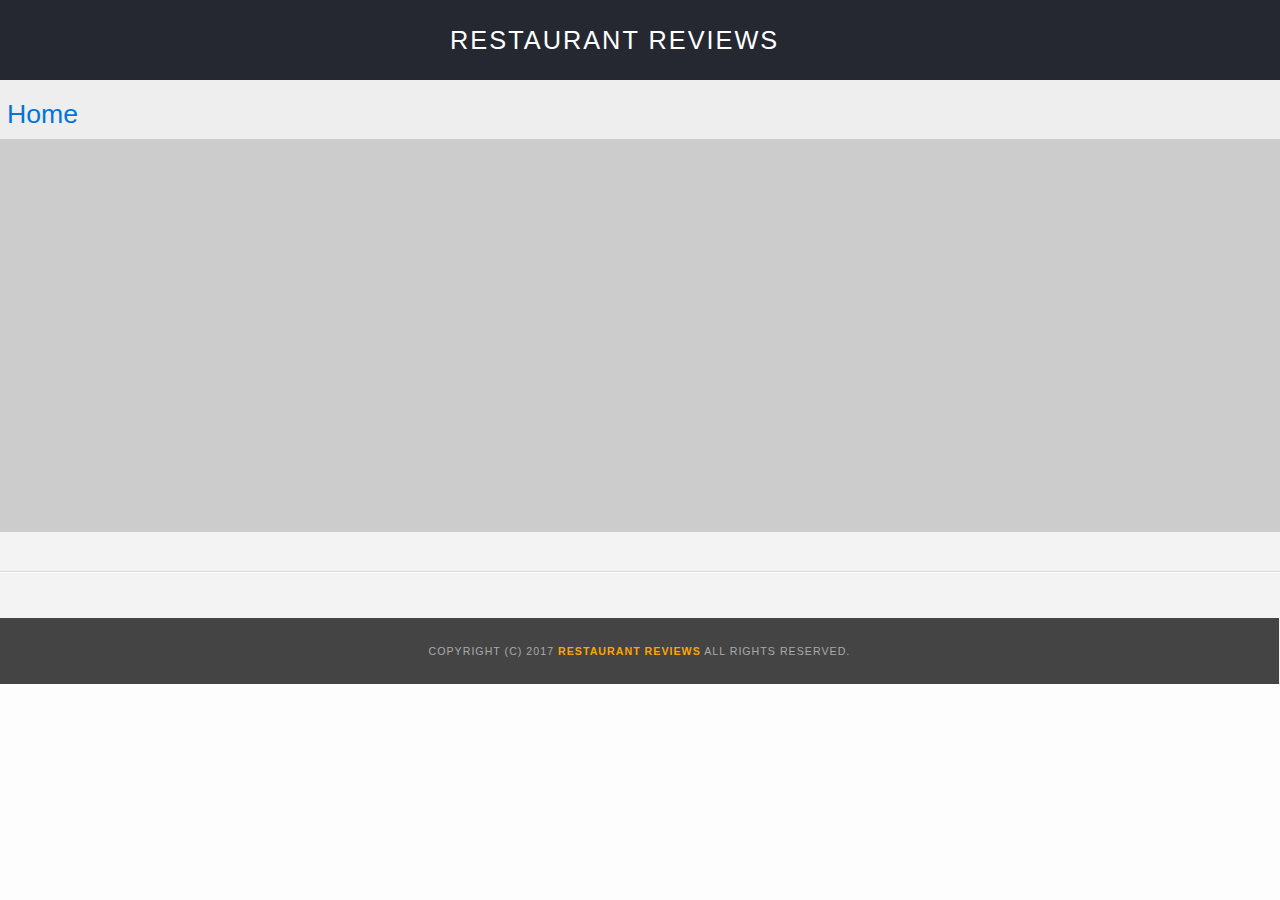
<file: restaurant.html>
<!DOCTYPE html>
<html>

<head>
  <meta name="viewport" content="width=device-width, initial-scale=1">
  <!-- Normalize.css for better cross-browser consistency -->
  <link rel="stylesheet" src="//normalize-css.googlecode.com/svn/trunk/normalize.css" />
  <!-- Main CSS file -->
  <link rel="stylesheet" href="css/styles.css" type="text/css">
  <link rel="stylesheet" href="https://unpkg.com/leaflet@1.3.1/dist/leaflet.css" integrity="sha512-Rksm5RenBEKSKFjgI3a41vrjkw4EVPlJ3+OiI65vTjIdo9brlAacEuKOiQ5OFh7cOI1bkDwLqdLw3Zg0cRJAAQ==" crossorigin=""/>
 
  <title>Restaurant Info</title>
</head>

<body class="inside">
  <!-- Beginning header -->
  <header>
    <!-- Beginning nav -->
    <nav>
      <h1><a href="/">Restaurant Reviews</a></h1>
    </nav>
    <!-- Beginning breadcrumb -->
    <ul id="breadcrumb" role="navigation">
      <li><a href="/">Home</a></li>
    </ul>
    <!-- End breadcrumb -->
    <!-- End nav -->
  </header>
  <!-- End header -->

  <!-- Beginning main -->
  <main id="maincontent">
    <!-- Beginning map -->
    <section id="map-container">
      <div id="map" role="application"></div>
      
    </section>
    <!-- End map -->
    <!-- Beginning restaurant -->
    <section id="restaurant-container">
      <h2 id="restaurant-name"></h2>
      <img id="restaurant-img">
      <p id="restaurant-cuisine"></p>
      <p id="restaurant-address"></p>
      <table id="restaurant-hours" ></table>
    </section>
    <!-- end restaurant -->
    <!-- Beginning reviews -->
    <section id="reviews-container">
      <ul id="reviews-list"></ul>
    </section>
    <!-- End reviews -->
  </main>
  <!-- End main -->

  <!-- Beginning footer -->
  <footer id="footer">
    Copyright (c) 2017 <a href="/"><strong>Restaurant Reviews</strong></a> All Rights Reserved.
  </footer>
  <!-- End footer -->
  <script src="https://unpkg.com/leaflet@1.3.1/dist/leaflet.js" integrity="sha512-/Nsx9X4HebavoBvEBuyp3I7od5tA0UzAxs+j83KgC8PU0kgB4XiK4Lfe4y4cgBtaRJQEIFCW+oC506aPT2L1zw==" crossorigin=""></script>
  <!-- Beginning scripts -->
  <!-- Database helpers -->
  <script type="text/javascript" src="js/dbhelper.js"></script>
  <!-- Main javascript file -->
  <script type="text/javascript" src="js/restaurant_info.js"></script>
  <!-- Google Maps -->
 <!--  <script async defer src="https://maps.googleapis.com/maps/api/js?key=AIzaSyA_tKbW6A5pQ-eupxI56myUnHLqYCzOjKo&libraries=places&callback=initMap"></script> -->
  <!-- End scripts -->
  <script>
      if('serviceWorker' in navigator) {
        navigator.serviceWorker
                 .register('/sw.js')
                 .then(function() { console.log("Service Worker Registered"); });
      }
      </script>
</body>

</html>
</file>
<file: css/styles.css>
@charset "utf-8";
/* CSS Document */

body,td,th,p{
	font-family: Arial, Helvetica, sans-serif;
	font-size: 10pt;
	color: #333;
	line-height: 1.5;
}
body {
	background-color: #fdfdfd;
	margin: 0;
	position:relative;
}
ul, li {
	font-family: Arial, Helvetica, sans-serif;
	font-size: 16pt;
	color: #333;
}
a {
	color: orange;
	text-decoration: none;
}
a:hover, a:focus {
	color: #3397db;
	text-decoration: none;
}
a img{
	border: none 0px #fff;
}
h1, h2, h3, h4, h5, h6 {
  font-family: Arial, Helvetica, sans-serif;
  margin: 0 0 20px;
}
article, aside, canvas, details, figcaption, figure, footer, header, hgroup, menu, nav, section {
	display: block;
}
#maincontent {
  background-color: #f3f3f3;
  min-height: 100%;
}
#footer {
  background-color: #444;
  color: #aaa;
  font-size: 8pt;
  letter-spacing: 1px;
  padding: 25px;
  text-align: center;
  text-transform: uppercase;
}
/* ====================== Navigation ====================== */
nav {
  width: 100%;
  height: 80px;
  background-color: #252831;
  display: flex;
	justify-content: center;
	align-items: center;
}
nav h1 {
  padding: 0.5em;
  margin: auto;}
nav h1 a {
  color: #fff;
  font-size: 19pt;
  font-weight: 200;
  letter-spacing: 2px;
  text-transform: uppercase;
}
#breadcrumb {
    padding-top: 14px;
    padding-left: 7px;
    padding-bottom: 5px;
    padding-right: 61px;
    list-style: none;
    background-color: #eee;
    font-size: 17px;
    margin: 0;
    width: calc(64% - -71px);
}

/* Display list items side by side */
#breadcrumb li {
    display: inline;
}

/* Add a slash symbol (/) before/behind each list item */
#breadcrumb li+li:before {
    padding: 8px;
    color: black;
    content: "/\00a0";
}

/* Add a color to all links inside the list */
#breadcrumb li a {
    color: #0275d8;
    text-decoration: none;
}

/* Add a color on mouse-over */
#breadcrumb li a:hover {
    color: #01447e;
    text-decoration: underline;
}
/* ====================== Map ====================== */
#map {
  height: 400px;
  width: 100%;
  background-color: #ccc;
}
/* ====================== Restaurant Filtering ====================== */
.filter-options {
  width: 100%;
  height: 50%;
  background-color: #3397DB;
  align-items: center;
}
.filter-options h2 {
  color: white;
  font-size: 1rem;
  font-weight: normal;
  line-height: 1;
  margin: 0 20px;
  padding-top: 7px;
}
.filter-options select {
  background-color: white;
  border: 1px solid #fff;
  font-family: Arial,sans-serif;
  font-size: 11pt;
  height: 35px;
  letter-spacing: 0;
  margin: 10px;
  padding: 0 10px;
  width: 200px;
}

/* ====================== Restaurant Listing ====================== */
#restaurants-list {
   display: flex;
  flex-flow: row wrap;
  background-color: #f3f3f3;
  list-style: outside none none;
  margin: 0;
  padding: 30px 15px 60px;
  text-align: center;
}
#restaurants-list li {
  background-color: #fff;
  border: 2px solid #ccc;
  font-family: Arial,sans-serif;
  margin: 15px;
  min-height: 380px;
  padding: 0 30px 25px;
  text-align: left;
  width: 270px;
}
#restaurants-list .restaurant-img {
     margin-left: -30px;
    background-color: #ccc;
    display: block;
    /* margin: 0; */
    max-width: 100%;
    min-height: 248px;
    min-width: 124%;
}
#restaurants-list li h1 {
  color: #f18200;
  font-family: Arial,sans-serif;
  font-size: 13pt;
  font-weight: 200;
  letter-spacing: 0;
  line-height: 1.3;
  margin: 20px 0 10px;
  text-transform: uppercase;
}
#restaurants-list p {
  margin: 0;
  font-size: 11pt;
}
#restaurants-list li a {
  background-color: orange;
  border-bottom: 3px solid #eee;
  color: #fff;
  display: inline-block;
  font-size: 10pt;
  margin: 15px 0 0;
  padding: 8px 30px 10px;
  text-align: center;
  text-decoration: none;
  text-transform: uppercase;
}

/* ====================== Restaurant Details ====================== */
.inside header {
  position: fixed;
  top: 0;
  width: 100%;
  z-index: 1000;
}
.inside #map-container {
  background: blue none repeat scroll 0 0;
  height: 40em;
  position: relative;
  right: 0;
  top: 132px;
  width: 100%;
}
.inside #map {
  background-color: #ccc;
  height: 100%;
  width: 100%;
  /* position: relative; */
}

.inside #footer {
  bottom: 0;
  position: absolute;
  width: 85%;
}
#restaurant-name {
  color: #f18200;
  font-family: Arial,sans-serif;
  font-size: 16pt;
  font-weight: 200;
  letter-spacing: 0;
  margin: 15px 0 30px;
  text-transform: uppercase;
  line-height: 1.1;
}
#restaurant-img {
  width: 100%;
  border-radius: 30px 30px / 30px;
}
#restaurant-address {
  font-size: 14pt;
  margin: 10px 0px 0px 7px;
}
#restaurant-cuisine {
  background-color: #333;
  color: #ddd;
  font-size: 12pt;
  font-weight: 300;
  letter-spacing: 10px;
  margin: 0 0 20px;
  padding: 2px 0;
  text-align: center;
  text-transform: uppercase;
  width: 100%;
  border-radius: 40px / 40px;
}
#restaurant-container, #reviews-container {
  border-bottom: 1px solid #d9d9d9;
  border-top: 1px solid #fff;
  padding: 140px 17px 30px;
  /* width: 100%; */
}
#reviews-container {
  padding: 30px 6px 80px;
}
#reviews-container h2 {
  color: #f58500;
  font-size: 24pt;
  font-weight: 300;
  letter-spacing: -1px;
  padding-bottom: 1pt;
  margin-left: 109px;
}
#reviews-list {
  margin: 0;
  padding: 0;
}

#reviews-list .review-header {
     background: #2B2B2B;
    font-size: 14pt;
    padding: 13px 0px 15px 0px;
    position: relative;
    display: flex;
    flex-wrap: wrap;
    width: 112%;
    margin: 0px 0px 0px -18px;
    border-radius: 30px 0px 0px / 28px;
}
#reviews-list .review-header-name {
    flex: 0 0 43.66%;
    max-width: 41.66%;
}
#reviews-list .review-header-name .name {
    color: white;
    font-size: 17pt;
    margin: 0px 0px 0px 8px;
}
#reviews-list .review-header-date {
    flex: 0 0 58.33%;
    max-width: 58.33%;
}
#reviews-list .review-header-date .date {
    color: #c3bdbd;
    font-size: 14pt;
    margin: 6px 0px 0px 36px;
}
#reviews-list .review-body .review-rating {
  padding: 5px;
  text-align: center;
  margin-left: 1px;
  background: #f18200;
  text-transform: uppercase;
  width: 80px;
  color: #f3f3f3;
  margin-top: 7px;
}
 
#reviews-list li {
  background-color: #fff;
    border: 2px solid #f3f3f3;
  display: block;
  list-style-type: none;
  margin: 0 0 30px;
  overflow: hidden;
  padding: 0 20px 20px;
  position: relative;
  width: 85%;
}
#reviews-list li p {
  margin: 0 0 10px;
}
#restaurant-hours td {
  font-weight: bold;
  font-size: 19px;
}
#restaurant-hours th {
  display: flex;
    flex-direction: column;
    align-items: flex-start;
    color: #666;
    font-size: 12pt;
}
#restaurant-hours {
    width: 93%;
    font-size: 0.5em;
    line-height: 1.7em;
    display: flex;
    flex-direction: column;
    align-items: flex-start;
    padding-left: 1em;
    font-style: italic;
    
}

@media screen and (min-width: 801px) {
  #restaurants-list .restaurant-img {
    margin-left: -30px;
   background-color: #ccc;
   display: block;
   /* margin: 0; */
   max-width: 100%;
   min-height: 248px;
   min-width: 122%;
   }

   #breadcrumb {
    padding-top: 14px;
    padding-left: 7px;
    padding-bottom: 5px;
    padding-right: 61px;
    list-style: none;
    background-color: #eee;
    font-size: 17px;
    margin: 0;
    width: 100%;
    }

    .inside #map-container {
      background: blue none repeat scroll 0 0;
      height: 30em;
      position: relative;
      right: 0;
      top: 132px;
      width: 100%;
  }
  #restaurant-cuisine {
    background-color: rgb(51, 51, 51);
    color: rgb(221, 221, 221);
    font-size: 17pt;
    font-weight: 300;
    letter-spacing: 10px;
    text-align: center;
    text-transform: uppercase;
    width: 45%;
    margin: -500px 770px -27px;
    padding: 2px 0px;
    border-radius: 40px;
   }
   #restaurant-address {
    font-size: 21pt;
    margin: 30px 0px 0px 780px;
   }
   #restaurant-hours {
    width: 47%;
    font-size: 5pt;
    display: flex;
    flex-direction: column;
    align-items: flex-start;
    padding-left: 118em;
    font-style: italic;
  }  
  #restaurant-hours td {
    font-weight: bold;
    font-size: 15pt;
  }
  #restaurant-hours th {
    display: flex;
    flex-direction: column;
    align-items: flex-start;
    color: #666;
    font-size: 15pt;
  }
  #restaurant-name {
    color: #f18200;
    font-family: Arial,sans-serif;
    font-size: 22pt;
    font-weight: 200;
    letter-spacing: 0;
    margin: 0px 33px 13px;
    text-transform: uppercase;
    line-height: 1.1;
   }
   nav h1 a {
    color: #fff;
    font-size: 19pt;
    font-weight: 200;
    letter-spacing: 2px;
    text-transform: uppercase;
    padding-right: 2em;
   }

   #restaurant-img {
    width: 43%;
    border-radius: 30px;
  }
  #reviews-list li {
    background-color: #fff;
    border: 2px solid #f3f3f3;
    display: block;
    list-style-type: none;
    margin: 0 0 30px;
    overflow: hidden;
    padding: 0 20px 20px;
    position: relative;
    width: 97%;
   }
   .inside #footer {
    bottom: 0;
    position: absolute;
    width: 96%;
   }
   #reviews-list .review-body .review-comment {
    font-size: 15pt;
  }

  #reviews-list .review-header-date .date {
    color: #c3bdbd;
    font-size: 14pt;
    margin: 6px 0px 0px 650px;
   }
   #reviews-container h2 {
    color: #f58500;
    font-size: 30pt;
    font-weight: 300;
    letter-spacing: -1px;
    padding-bottom: 1pt;
    margin-left: 22px;
   }

   ul, li {
    font-family: Arial, Helvetica, sans-serif;
    font-size: 20pt;
    color: #333;
  } 
}

@media screen and (min-width: 361px) and (max-width:800px) {
  #breadcrumb {
     width: calc(83% - -71px);
   }
   #restaurant-name {
    font-size: 23pt;
    
   }
   #restaurant-cuisine {
    font-size: 23pt;
    }
    #restaurant-address {
      font-size: 20pt;
  }
  #restaurant-hours td {
    font-size: 22px;
    }
    #restaurant-hours th {
      font-size: 22pt;
  }

  #reviews-container h2 {
    font-size: 32pt;
    margin-left: 29px;
   }
   #reviews-list li {
    width: 93%;
   }

   .inside #footer {
    width: 93%;
  }
  #reviews-list .review-header-date .date {
    margin: 6px 0px 0px 268px;
   }
   #breadcrumb li {
    font-size: 18pt;
}
    
}

@media screen and (min-width: 375px) and (max-width:376px) {
  #reviews-list li {
    width: 88%;
   }
   .inside #footer {
    width: 85%;
  }

  #reviews-list .review-header-date .date {
    margin: 2px 0px 0px 58px;
   }
   #restaurant-name {
    font-size: 21pt;
   }
   #restaurant-hours th {
    font-size: 12pt;
   }
   #restaurant-address {
    font-size: 14pt;

   }


}
</file>
